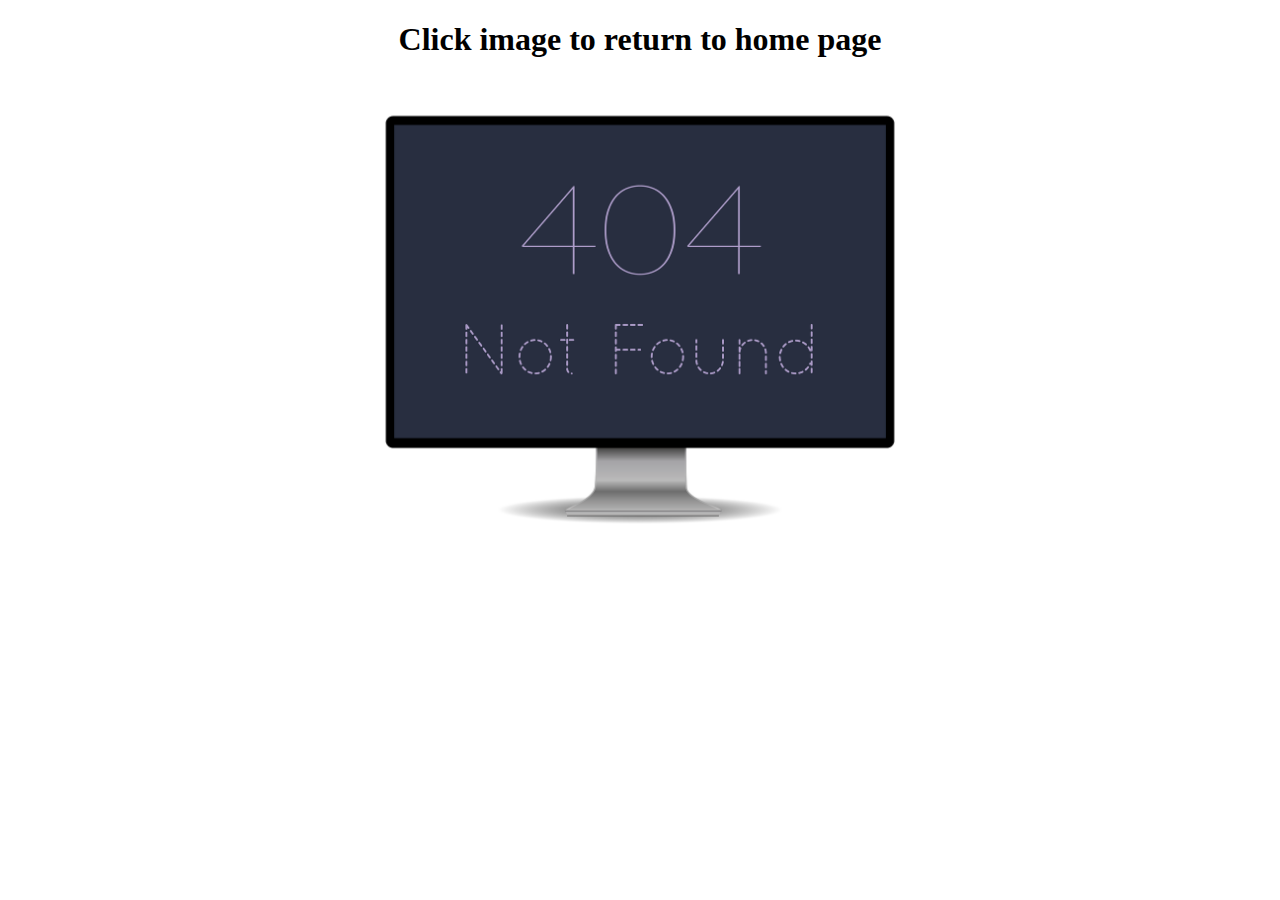
<file: web/404_notfound.html>
<!DOCTYPE html>
<!--*
404_notfound.html
Melanie Roy-Plommer

@section Academic Integrity
* I certify that this work is solely my own and complies with
* NBCC Academic Integrity Policy (policy 1111)-->
<html>
    <head>
        <title>404 not found</title>
        <link rel="stylesheet" type="text/css" href="mystyle.css">
        <meta charset="UTF-8">
        <meta name="viewport" content="width=device-width, initial-scale=1.0">
    </head>
    <body>
        <div>
            <h1>Click image to return to home page</h1>
            <a href="home.jsp" ><img class="logo" src="monitor.png" /></a>
        </div>


    </body>
</html>
</file>
<file: web/mystyle.css>
/*
* Melanie Roy-Plommer GEx
* @section Academic Integrity
* I certify that this work is solely my own and complies with
* NBCC Academic Integrity Policy (policy 1111)
*/
/* 
    Document : mystyle.css
    Author   : melanie roy-plommer
*/
.wrapper{
    width: 75%;
    margin: auto;
}
h1, h2, h3{
    text-align: center;
}
.left{
    text-align: right;
}
footer{
    text-align: center;
}
.logo{
    display: block;
    margin-left: auto;
    margin-right: auto;
    width: 50%;
}
.error{
    display: block;
    margin-left: auto;
    margin-right: auto;
    width: 40%;
}
.text{
    text-align: justify;
    margin-left: 20%;
    margin-right: 20%;
}
</file>
